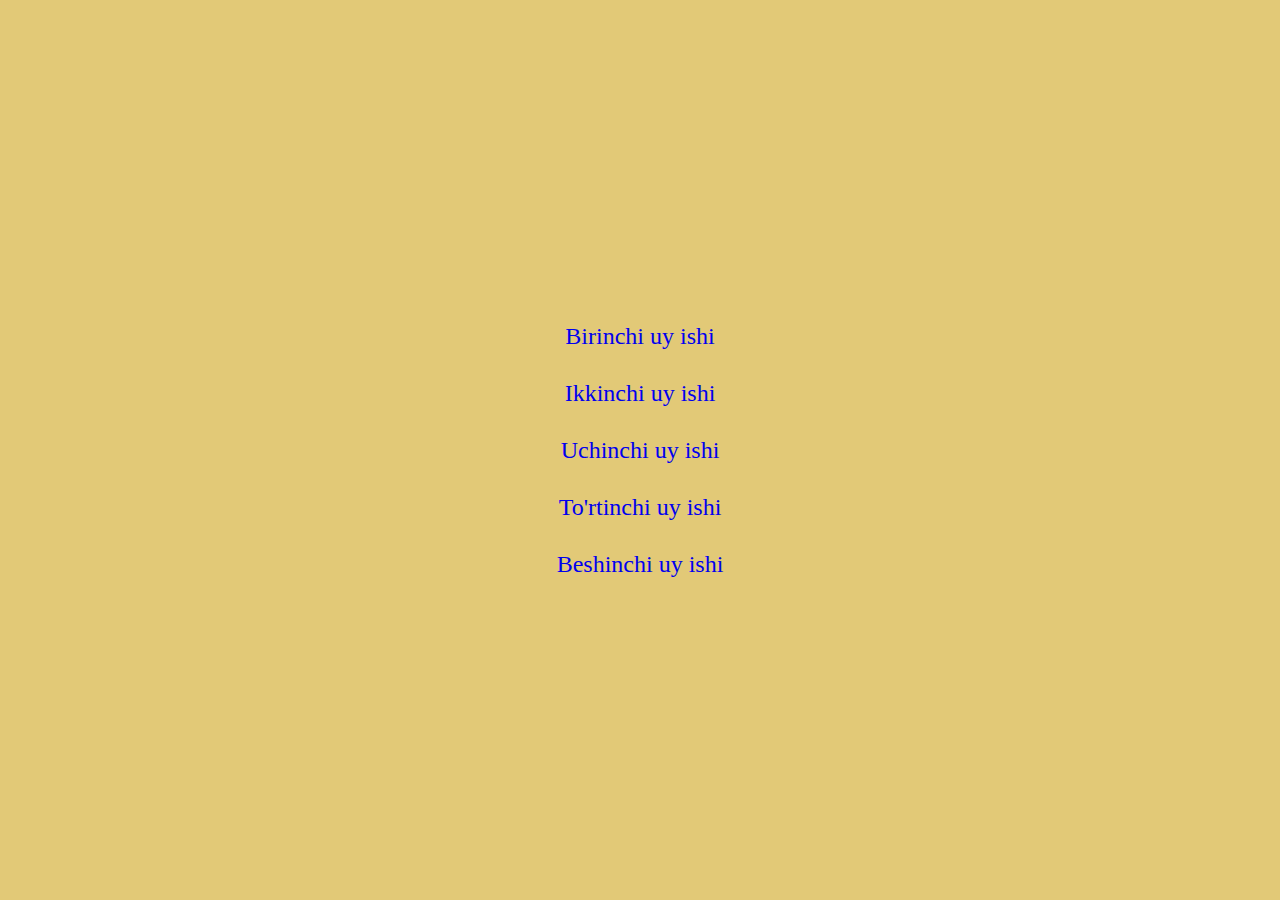
<file: index.html>
<!DOCTYPE html>
<html lang="en">
<head>
    <meta charset="UTF-8">
    <meta http-equiv="X-UA-Compatible" content="IE=edge">
    <meta name="viewport" content="width=device-width, initial-scale=1.0">
    <link rel="stylesheet" href="style.css">
    <title>Uyga Vazigalar</title>
</head>
<body>
        <div class="block">
            <a href="1/1.html">Birinchi uy ishi</a>
            <a href="2/2.html">Ikkinchi uy ishi</a>
            <a href="3/3.html">Uchinchi uy ishi</a>
            <a href="4/4.html">To'rtinchi uy ishi</a>
            <a href="5/5.html">Beshinchi uy ishi</a>
        </div>
</body>
</html>
</file>
<file: style.css>
* {
    margin: 0;
    padding: 0;
    box-sizing: border-box;
    text-decoration: none;
}

body {
    display: grid;
    height: 100vh;
    place-items: center;
    background-color: rgb(226, 201, 119);
}

.block {
    display: flex;
    flex-direction: column;
    align-items: center;
    justify-content: center;
    gap: 30px;
}

.block a {
    font-size: 24px;
}
</file>
